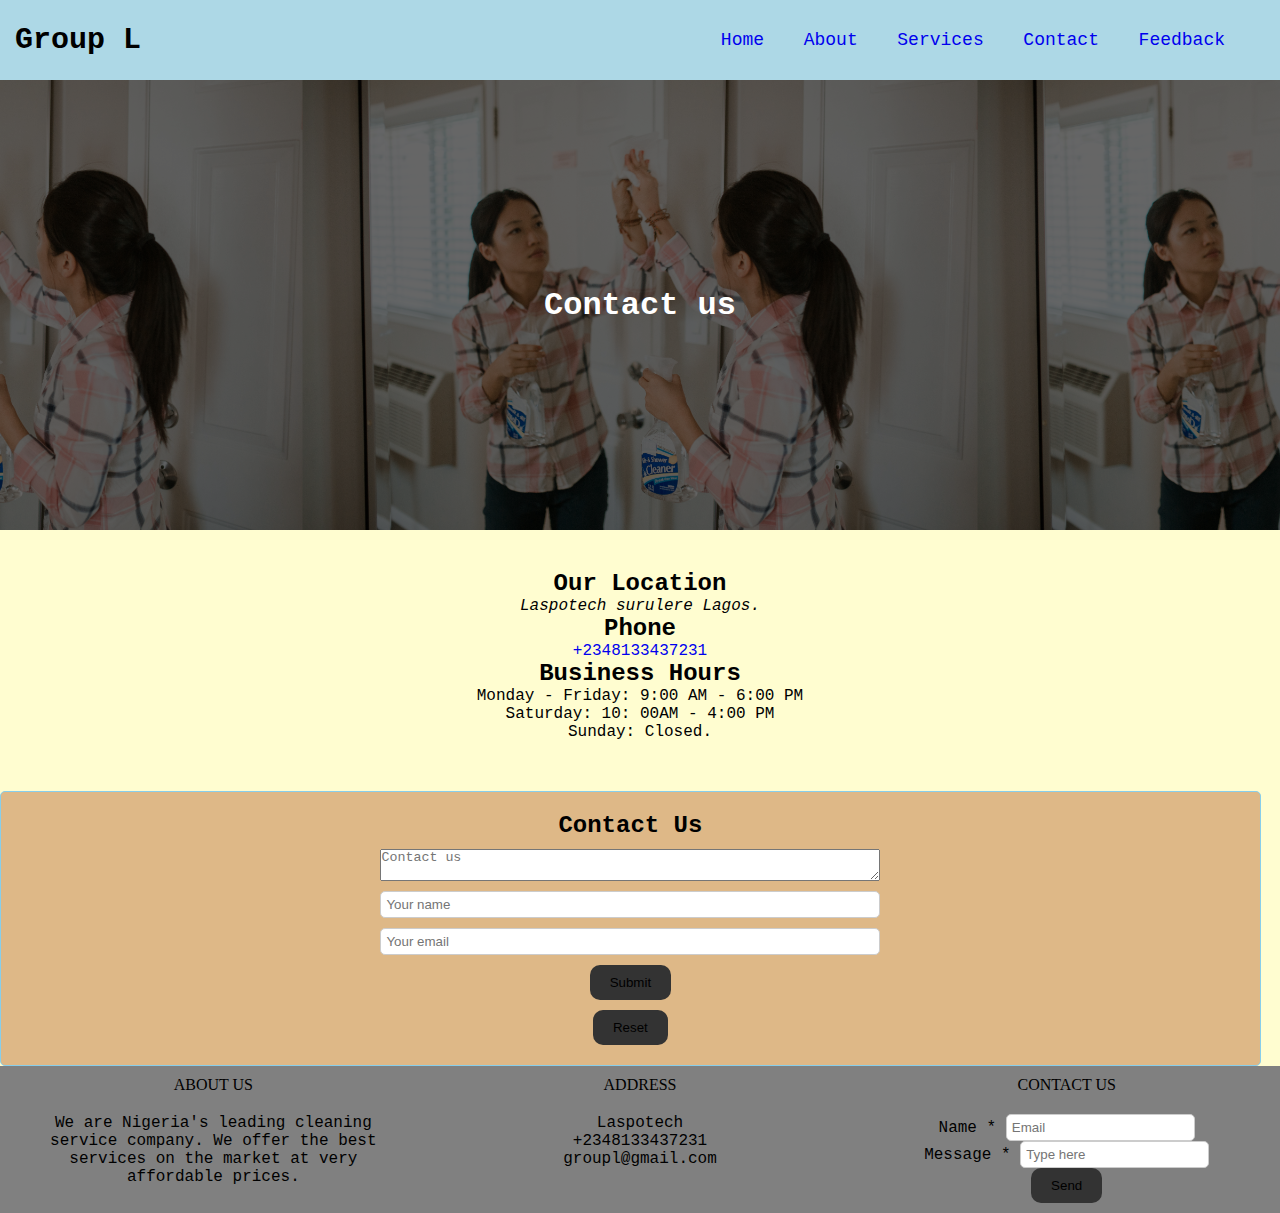
<file: contact.html>
<!DOCTYPE html>
<html lang="en">
<head>
    <meta charset="UTF-8">
    <meta name="viewport" content="width=device-width, initial-scale=1.0">
    <title>contact us</title>
    <link rel="stylesheet" href="style.css">
</head>
<body>
    <header class="header">
        <nav class="navigation">
            <label class="logo">Group L</label>
            <ul class="nav-list">
                <li><a href="index.html">Home</a></li>
                <li><a href="about.html">About</a></li>
                <li><a href="services.html">Services</a></li>
                <li><a href="contact.html">Contact</a></li>
                <li><a href="feedback.html">Feedback</a></li>
            </ul>
        </nav>
        </header>
        <section class="hero-section" style="height: 50vh; text-align: center; justify-content: center; background-image: url(pexels-rdne-stock-project-5591967.jpg); background-size: contain;">
            <div>
                <h1 style="text-align: center;">Contact us</h1>
            </div>
        </section>
        <main style="color: black; text-align: center;">
            <div>
                <article style="padding-top: 40px;">
                    <h2>Our Location</h2>
                    <address>
                        Laspotech surulere Lagos.
                    </address>
                    <h2>Phone</h2>
                    <a href="+2348133437231">+2348133437231</a>
                    <h2>Business Hours</h2>
                    <ul>
                        <li>Monday - Friday: 9:00 AM - 6:00 PM</li>
                        <li>Saturday: 10: 00AM - 4:00 PM</li>
                        <li>Sunday: Closed.</li>
                    </ul>
                </article>
            </div>
            <article style="padding-top: 50px;">
                <div class="form-container">
                    <form class="services-form" action="\" method="post">
                        <h2><strong>Contact Us</strong></h2>
                        <textarea name="contact" placeholder="Contact us"></textarea>
                        <input type="text" name="name" placeholder="Your name">
                        <input type="email" name="email" placeholder="Your email">
                        <button style="display: block; " class="btn" type="submit">Submit</button>
                        <button  class=" btn" type="reset">Reset</button>
                        <!-- <fieldset>
                            <legend>Send us a message</legend>
                            <p>
                                <label for="name">Name:*</label>
                                <input type="text" name="name" placeholder="Enter Name" required>
                            </p>
                            <p>
                                <label for="email">Email:*</label>
                                <input type="email" name="email" id="email" placeholder="Enter Email">
                            </p>
                            <p>
                                <label for="message">Enter Message:</label>
                                <textarea name="message" id="message" cols="30" rows="10" placeholder="Type message here"></textarea>
                            </p>
                        </fieldset>
                        <button class="cta-btn btn" type="send">Send</button>
                        <button class="cta-btn btn" type="reset">Reset</button> -->
                    </form>
                </div>
            </article>
            <footer>
                <div class="main-content">
                    <div class="left box">
                        <h2>About Us</h2>
                        <div class="content">
                            <p>We are Nigeria's leading cleaning service company. We offer the best services on the market at very affordable prices.</p>
                            <div class="social">
                                <a href="#"><span class=""></span></a>
                                <a href="#"><span class=""></span></a>
                                <a href="#"><span class=""></span></a>
                                <a href="#"><span class=""></span></a>
                            </div>
                        </div>
                    </div>
                    <div class="center box">
                        <h2>Address</h2>
                        <div class="content">
                            <div class="place">
                                <span class="mapmarker"></span>
                                <span class="text">Laspotech</span>
                            </div>
                            <div class="phone">
                                <span class="phone-num-logo"></span>
                                <span class="text">+2348133437231</span>
                            </div>
                            <div class="email">
                                <span class="email-logo"></span>
                                <span class="text">groupl@gmail.com</span>
                            </div>
                        </div>
                    </div>
                    <div class="right box">
                        <h2>Contact us</h2>
                        <div class="content">
                            <form action="">
                                <div class="email">
                                    <!-- In the label portion below, I used this code and it and unnecessary as label is the best to use in this case. <div class="text">Email *</div> -->
                                    <label for="Name">Name *</label>
                                    <input type="email"  name="name" placeholder="Email" required>
                                </div>
                                <div class="msg">
                                    <label for="message">Message *</label>
                                    <input type="text" name="message" placeholder="Type here">
                                </div>
                                <div>
                                    <!-- I want to use this in place of the button below so when a user inputs a message, they can send it to our email. -->
                                    <!-- <a class="btn" href="mailto:groupl@gmail.com" type="submit">Send</a> -->
                                    <button class="btn" type="submit">Send</button>
                                </div>
                            </form>
                        </div>
                    </div>
                </div>
            </footer>
        </main>
</body>
</html>
</file>
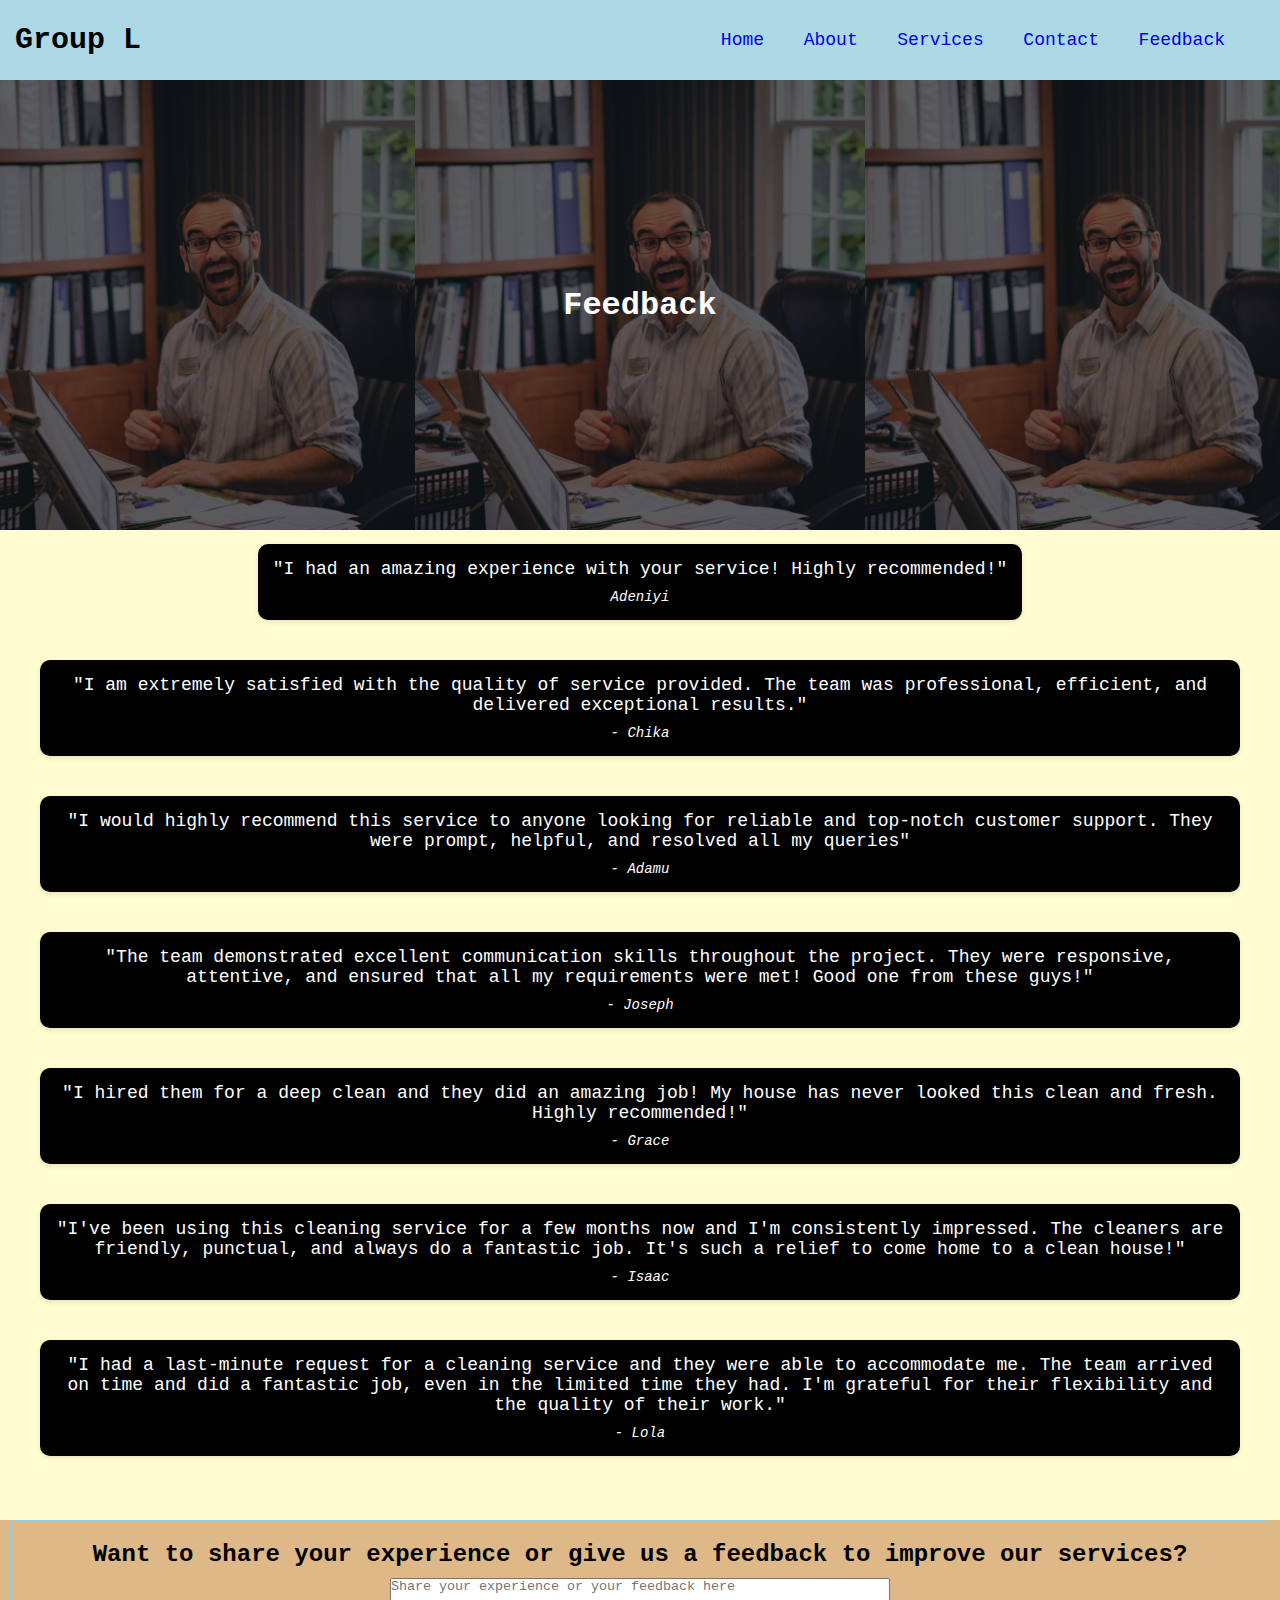
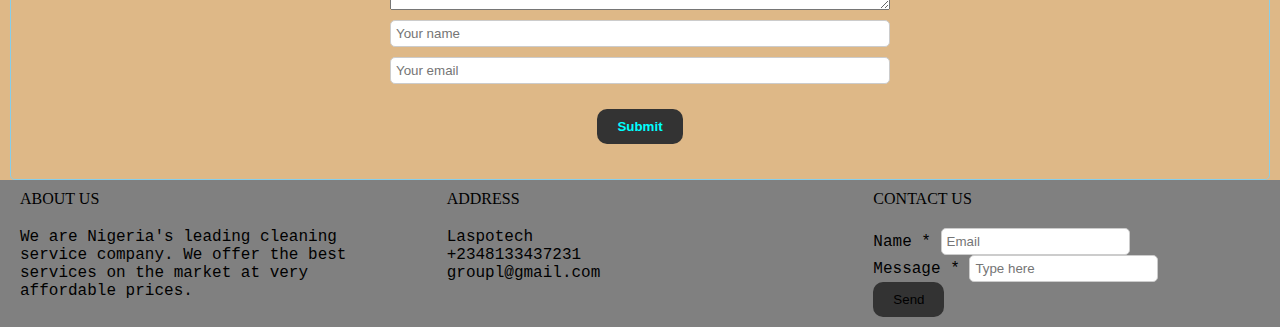
<file: feedback.html>
<!DOCTYPE html>
<html lang="en">
    <head>
        <meta charset="UTF-8">
        <meta name="viewport" content="width=device-width, initial-scale=1.0">
        <title>Feedback Page</title>
        <link rel="stylesheet" href="style.css">
</head>
<body>
    <header class="header">
        <nav class="navigation">
            <label class="logo">Group L</label>
            <ul class="nav-list">
                <li><a href="index.html">Home</a></li>
                <li><a href="about.html">About</a></li>
                <li><a href="services.html">Services</a></li>
                <li><a href="contact.html">Contact</a></li>
                <li><a href="feedback.html">Feedback</a></li>
            </ul>
        </nav>
        </header>
        <section class="hero-section" style=" margin-bottom: 300px; height:50vh; background-image: url(pexels-craig-adderley-1546912.jpg); background-size: contain;">
                <div class="hero-text-container">
                <h1 style="font-size: xx-large; text-align: center;">
                    Feedback
                </h1>
                </div>
        </section>
        <main style="color: black;">
            <section class="testimonial-section">
                <div class="testimonial-container">
                    <div class="testimonial">
                        <div class="testimonial-content">
                            <p class="testimonial-text">"I had an amazing experience with your service! Highly recommended!"</p>
                            <p class="testimonial-author">Adeniyi</p>
                        </div>
                    </div>

            <div class="testimonial">
                <div class="testimonial-content">
                    <p class="testimonial-text">"I am extremely satisfied with the quality of service provided. The team was professional, efficient, and delivered exceptional results."</p>
                    <p class="testimonial-author">- Chika</p>
                </div>
            </div>


            <div class="testimonial">
                <div class="testimonial-content">
                    <p class="testimonial-text">"I would highly recommend this service to anyone looking for reliable and top-notch customer support. They were prompt, helpful, and resolved all my queries"</p>
                    <p class="testimonial-author">- Adamu</p>
                </div>
            </div>
            <div class="testimonial">
                <div class="testimonial-content">
                    <p class="testimonial-text">"The team demonstrated excellent communication skills throughout the project. They were responsive, attentive, and ensured that all my requirements were met! Good one from these guys!"</p>
                    <p class="testimonial-author">- Joseph</p>
                </div>
            </div>

            <div class="testimonial">
                <div class="testimonial-content">
                    <p class="testimonial-text">"I hired them for a deep clean and they did an amazing job! My house has never looked this clean and fresh. Highly recommended!"</p>
                    <p class="testimonial-author">- Grace</p>
                </div>
            </div>

            <div class="testimonial">
                <div class="testimonial-content">
                    <p class="testimonial-text">"I've been using this cleaning service for a few months now and I'm consistently impressed. The cleaners are friendly, punctual, and always do a fantastic job. It's such a relief to come home to a clean house!"</p>
                    <p class="testimonial-author">- Isaac</p>
                </div>
            </div>

            <div class="testimonial">
                <div class="testimonial-content">
                    <p class="testimonial-text">"I had a last-minute request for a cleaning service and they were able to accommodate me. The team arrived on time and did a fantastic job, even in the limited time they had. I'm grateful for their flexibility and the quality of their work."</p>
                    <p class="testimonial-author">- Lola</p>
                </div>
            </div>
        </div>
    </section>
    <section style="margin-top: 350px; width: 100%; background-color: burlywood;">
        <form class="services-form" action="/submit-feedback" method="POST">
            <h2>Want to share your experience or give us a feedback to improve our services? </h2>
            <textarea name="feedback" placeholder="Share your experience or your feedback here"></textarea>
            <input type="text" name="name" placeholder="Your name">
            <input  type="email" name="email" placeholder="Your email">
            <button tyle="display: block; margin: 0 auto;" class="cta-btn btn" type="submit">Submit</button>
        </form>
    </section>
    <footer>
        <div class="main-content">
            <div class="left box">
                <h2>About Us</h2>
                <div class="content">
                    <p>We are Nigeria's leading cleaning service company. We offer the best services on the market at very affordable prices.</p>
                    <div class="social">
                        <a href="#"><span class=""></span></a>
                        <a href="#"><span class=""></span></a>
                        <a href="#"><span class=""></span></a>
                        <a href="#"><span class=""></span></a>
                    </div>
                </div>
            </div>
            <div class="center box">
                <h2>Address</h2>
                <div class="content">
                    <div class="place">
                        <span class="mapmarker"></span>
                        <span class="text">Laspotech</span>
                    </div>
                    <div class="phone">
                        <span class="phone-num-logo"></span>
                        <span class="text">+2348133437231</span>
                    </div>
                    <div class="email">
                        <span class="email-logo"></span>
                        <span class="text">groupl@gmail.com</span>
                    </div>
                </div>
            </div>
            <div class="right box">
                <h2>Contact us</h2>
                <div class="content">
                    <form action="">
                        <div class="email">
                            <!-- In the label portion below, I used this code and it and unnecessary as label is the best to use in this case. <div class="text">Email *</div> -->
                            <label for="Name">Name *</label>
                            <input type="email"  name="name" placeholder="Email" required>
                        </div>
                        <div class="msg">
                            <label for="message">Message *</label>
                            <input type="text" name="message" placeholder="Type here">
                        </div>
                        <div>
                            <!-- I want to use this in place of the button below so when a user inputs a message, they can send it to our email. -->
                            <!-- <a class="btn" href="mailto:groupl@gmail.com" type="submit">Send</a> -->
                            <button class="btn" type="submit">Send</button>
                        </div>
                    </form>
                </div>
            </div>
        </div>
    </footer>
</main>
</body>
</html>
</file>
<file: style.css>
/* I want to set the cursor to pointer whenever any button or link is hovered over. And I want to do it by creating a btn class and adding a style to that class then adding the class to all the buttons in the html*/

*{
    padding: 0;
    margin: 0;
    text-decoration: none;
    list-style: none;
    box-sizing: border-box;
}

body{
    color: white;
    font-family: cursive, 'Courier New', Courier, monospace;
    background-color: #FFFDD0;
}


.navigation{
    background-color: lightblue;
    height: 80px;
    width: 100%;
}

.header{
    position: sticky;
    top: 0;
    z-index: 100;
}

.img{
    display: block;
    max-width: 100%;
    height: auto;
}

.logo{
    color: black;
    font-size: 30px;
    font-weight: bold;
    line-height: 80px;
    margin: 15px;
}

nav ul{
    float: right;
    margin-right: 50px;
}

nav ul li{
    display: inline-block;
    line-height: 80px;
    margin: 0 5px;
    padding-left: 20px;
    font-size: large;
}

.nav-list li a:hover{
    border-radius: 5px;
    cursor: pointer;
    background-color: black;
}


.btn{
    border-radius: 10px;
    padding: 10px 20px;
    background-color: #333;
    border: none;


    /* border: 20px; */
    /* margin-top: 5px; */
    /* box-sizing: content-box; */
}

.btn:hover{
    cursor: pointer;
    background-color: black;
    color: blueviolet;
}

.hero-section{
    display: flex;
    align-items: center;
    background-image: url(pexels-aleksandar-pasaric-625279.jpg);
    background-color: rgba(255, 255, 255, 0.5);
    background-size: cover;
    background-position: center;
    width: 100%;
    /* The hero section was not covering the full screen when I load it, so I set the height to be 100 percent of the viewport height */
    height: 90vh;
    position: relative;
    isolation: isolate;
}


.hero-section::after{
    content: "";
    position: absolute;
    /* Inset in css is the shortcut for top bottom left right and they said it's new but there's huge browsers support for it. */
    inset: 0;
    background: black;
    z-index: -1;
    opacity: .6;
}

.hero-text-container{
    flex: 1;
    padding: 20px;
    margin: 20px;
}

.hero-image-container{
    display: flex;
    justify-content: center;
    flex: 1;
    align-items: center;
    padding: 20px;
    border: 20px;
    /* I put margin on the image container and it broughht the image away from covering the background image*/
    /* margin: 50px; */
}

.hero-image-container img{
    max-width: 100%;
    border-radius: 9px;
    box-shadow: 0 10px 10px 10px rgba(0, 0, 0, .5);
    /* When I set the height of the image to auto, it made the image longer and it affected the hero section by making it not render well on full screen mode. But when I gave it a value, the image became smaller and the hero section became normal again.*/
   /* I omitted the height within the css cos I had added an inline height and width attribute in the html file and it's conflicting with this one. */
    /* height: 350px; */
}

.cta-btn{
    display: inline-block;
    padding: 10px 20px;
    background-color: #333;
    margin: 15px;
    border-radius: 10px;
    text-decoration: none;
    transition: 0.3s ease-in-out;
    color: cyan;
    font-weight: bolder;
}

.cta-btn:hover{
    background-color: black;
}

.main-section{
    color: black;
}

.heading-rule{
    margin: 0px;
}

.container{
    display: flex;
    justify-content: center;
    flex-direction: column;
}

.row{
    display: flex;
    align-items: center;
    padding: 18px;
    background-color: darkgray;
}

.image-container{
    flex: 1;
    margin-right: 10px;
    float: right;
    width: 50%;
}
/* 
.image-container{
    width: 200px;
    height: auto;
    
} */

.text-container{
    flex: 1;
    padding: 12px;
    float: left;
    width: 50%;
}

.read-more{
    display: inline-block;
    margin-top: 20px;
    padding: 10px;
    background-color: #333;
    margin: 10px;
    border-radius: 10px;
    text-decoration: none;
    transition: 0.3s ease-in-out;
    color: cyan;
    font-weight: bolder;
    align-self: last baseline;
}

.read-more:hover{
    background-color: black;
}


.team{
    width: auto;
    display: flex;
    justify-content: center;
    align-items: center;
    /* gap is a better way of giving space between a flex items or grid items and it's much better than spacing them using margins */
    gap: 1rem;
    flex-direction: row;
    flex-wrap: wrap;
    padding-top: 25px;

} 

.profile-box{
    width: 200px;
    height: 200px;
    background-color: #8FBC8F/* #D2B48C *//* rgb(201, 144, 154) */;
    border-radius: 10px;
    margin-bottom: 30px;
    box-shadow: 0 10px 10px 10px rgba(201, 144, 154, 0.2);
    padding: 20px;
    position: relative;
}

.profile-box img{
    /* Initially, I set the position of the image to absolute and it was overlaying on top of the text in the div so I removed the absolute positioning as it's not right for this kind of image */
    width: 100px;
    float: right;
    /* Here,I mistakenly set the border radius
    to 0% then added 10px beside it and it brought
    an effect where the top left and bottom right
    edge of the image didn't have the effect*/
    border-radius: 10px;
}

.services-form input, .services-form textarea, .services-form select{
    width: 500px;
}

.services-form{
    display: flex;
    flex-direction: column;
    padding: 20px;
    gap: 10px;
    width: 98.5vw;
    justify-content: center;
    align-items: center;
    border: 1px solid skyblue;
    border-radius: 5px;
    box-sizing: border-box;
    background-color: burlywood;
    justify-content: center;
    margin: 0 auto;
}

.services-option{
    display: flex;
    column-gap: 20px;
    padding: 25px;
    background-color: bisque;
    flex-direction: row;
}

.services-img{
    width: 180px;
    height: 300px;
    object-fit: cover;
}

.form-container{
    max-width: 500px;
    margin: 0;
}

input,select{
    padding: 5px;
    border-radius: 5px;
    border: 1px solid #ccc;
}

footer{
    /* I initially put the position fixed to the footer section, then I found out that it's used to always make the footer section visible. And to make it always flow with the scroll I need to remove the position fixed. */
    /* position: fixed; */
    bottom: px;
    width: 100%;
    background:grey;
}

.main-content{
    display: flex;
}

.main-content .box{
    flex-basis: 50%;
    padding: 10px 20px;
}

.box h2{
    font-size: medium;
    font-family: cursive;
    font-weight: 100;
    text-transform: uppercase;
}

.box .content{
    margin: 20px 0 0 0;
}


/* The testimonial styles */

.testimonial-container {
    display: flex;
    justify-content: center;
    align-items: center;
    height: 300px;
    flex-direction: column;
    }
    
    .testimonial {
        color: white;
        background-color:black;
        border-radius: 10px;
        padding: 20px;
        box-shadow: 0 2px 4px rgba(0, 0, 0, 0.1);
        margin: 20px;
        padding: 15px;
    }
    
    .testimonial-content {
    text-align: center;
    }
    
    .testimonial-text {
    font-size: 18px;
    margin-bottom: 10px;
    }
    
    .testimonial-author {
    font-size: 14px;
    font-style: italic;
    }
    
    .feedback-form {
    max-width: 300px;
    margin: 20px auto;
    border-top: 200px;
    }
    
    .feedback-form h2 {
    text-align: center;
    }
    
    .feedback-form textarea,
    .feedback-form input {
    display: block;
    width: 100%;
    margin-bottom: 10px;
    }
    
    .feedback-form button {
    display: block;
    margin: 0 auto;
    }

    .testimonial-section{
        padding: 20px;
        border: 300px;
    }
</file>
